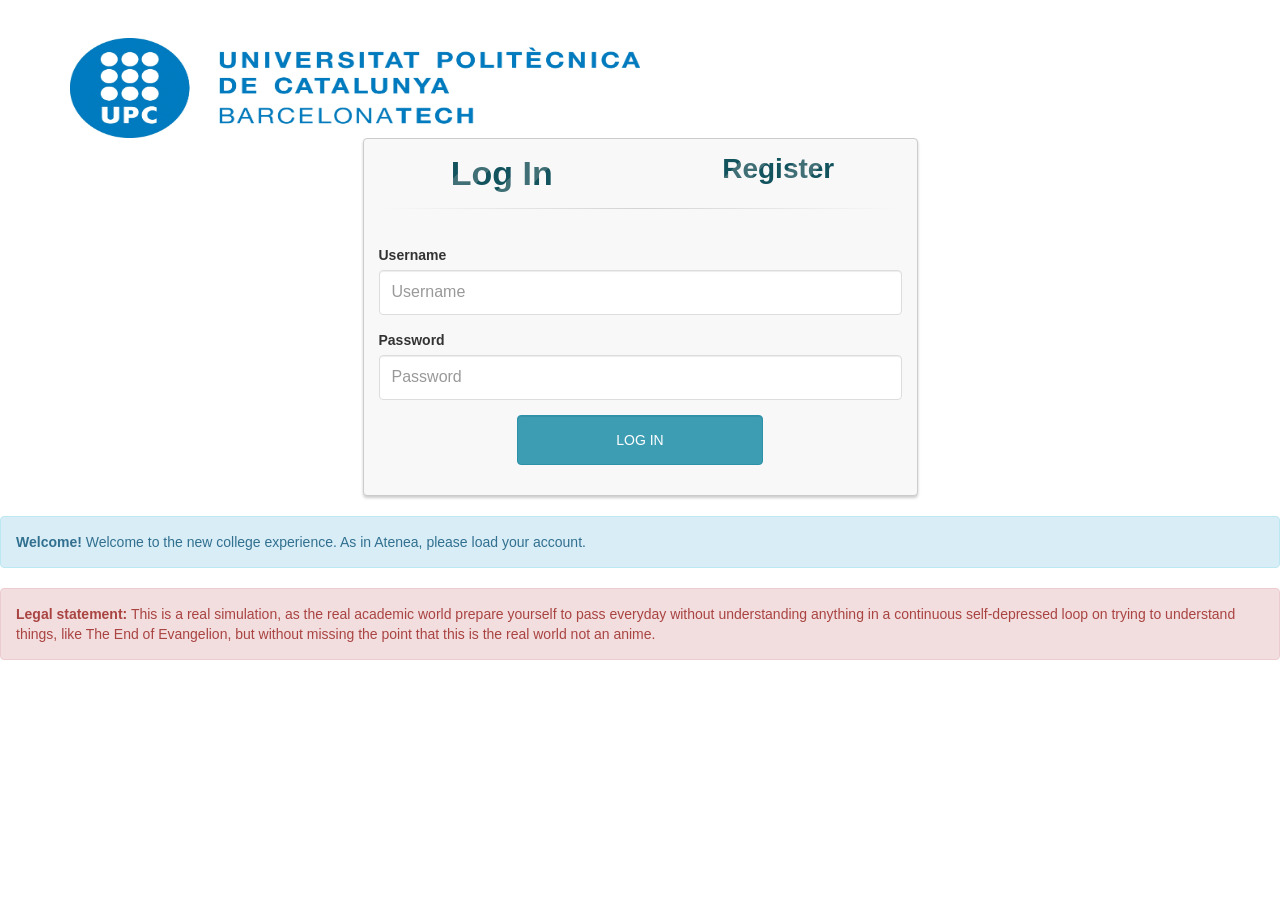
<file: public/loginbackup.html>
<!DOCTYPE html>
<html>
<head>

    <link href="//maxcdn.bootstrapcdn.com/bootstrap/3.3.0/css/bootstrap.min.css" rel="stylesheet" id="bootstrap-css">
    <script src="//maxcdn.bootstrapcdn.com/bootstrap/3.3.0/js/bootstrap.min.js"></script>
    <script src="//code.jquery.com/jquery-1.11.1.min.js"></script>

    <link rel="stylesheet" href="style.css">
    <title>UPC Rush, welcome to the best experience of your life.</title>

    <script>
    $(document).ready(function(){

      localStorage.clear();

      $(function() {
        $('#login-form-link').click(function(e) {
            $("#login-form").delay(100).fadeIn(100);
            $("#register-form").fadeOut(100);
            $('#register-form-link').removeClass('active');
            $(this).addClass('active');
            e.preventDefault();
        });
        $('#register-form-link').click(function(e) {
            $("#register-form").delay(100).fadeIn(100);
            $("#login-form").fadeOut(100);
            $('#login-form-link').removeClass('active');
            $(this).addClass('active');
            e.preventDefault();
        });
      });


      $(".btn-submit").click(function(){
        var auth = $(this).attr("id");
        var url = "http://localhost:8080/dsaApp/auth/" + auth;
        //var url = "http://192.168.1.41:8080/dsaApp/auth/" + auth;
        var CompleteCredentials = {};

        var selector = "." + auth + "-credential";
        $(selector).each(function(index, element){
          var name = $(element).attr("name");
          CompleteCredentials[name] = $(element).val();
        });

        $.ajax(url, {
          data : JSON.stringify(CompleteCredentials),
          contentType : 'application/json',
          type : 'POST',
          success: function(data){

            if(auth == "login"){
              localStorage.setItem("userId", data);
              $("#login-error").text("");
              window.location.replace("store/store.html");
            }
          },

          complete: function(jqXHR, textStatus)
          {
            if(auth === "signup")
            {
              if(jqXHR.status == 200)
              {
                $("#signup-error").text("");
                alert("Sign up successful!");
              }
              else if(jqXHR.status == 404)
                $("#signup-error").text("Error: Username already exists");
              else
                alert("Unexpected error.");
            }
            else if(auth === "login")
            {
              if(jqXHR.status == 404 || jqXHR.status == 409)
                $("#login-error").text("Error: Incorrect username or password");
              else if(jqXHR.status != 200)
                alert("Unexpected error.");
            }
          }
        });
      });
    });
  </script>

    <title>Form</title>

</head>
<body>

<div id="fullscreen_bg" class="fullscreen_bg"/>
<div id="regContainer" class="container">

    <img class="img-fluid" class="mx-auto d-block" style="width:50%" src="upc.jpeg" alt="upc" width="500" height="100">
    <div class="row">
        <div class="col-md-6 col-md-offset-3">
            <div class="panel panel-login">
                <div class="panel-heading">
                    <div class="row">
                        <div class="col-xs-6">
                            <a href="#" class="active" id="login-form-link">Log In</a>
                        </div>
                        <div class="col-xs-6">
                            <a href="#" id="register-form-link">Register</a>
                        </div>
                    </div>
                    <hr>
                </div>
                <div class="panel-body">
                    <div class="row">
                        <div class="col-lg-12">
                            <form id="login-form" action="#" method="post" role="form" style="display: block;">
                                <p id="login-error" style="color:red;"></p>
                                <div class="form-group">
                                    <label for="username_login">Username</label>
                                    <input type="text" name="username" id="username_login" tabindex="1" class="form-control login-credential" placeholder="Username" value="">
                                </div>
                                <div class="form-group">
                                    <label for="password_login">Password</label>
                                    <input type="password" name="password" id="password_login" tabindex="2" class="form-control login-credential" placeholder="Password">
                                </div>
                                <!-- <div class="form-group text-center">
                                  <input type="checkbox" tabindex="3" class="" name="remember" id="remember">
                                  <label for="remember"> Remember Me</label>
                                </div> -->
                                <div class="form-group">
                                    <div class="row">
                                        <div class="col-sm-6 col-sm-offset-3">
                                            <input id="login" name="login-submit" id="login-submit" tabindex="4" class="form-control btn btn-login btn-submit" value="Log In">
                                        </div>
                                    </div>
                                </div>
                            </form>
                            <form id="register-form" action="#" method="post" role="form" style="display: none;">
                                <p style="color:red;" id="signup-error"></p>
                                <div class="form-group">
                                    <label for="fullName">Full name</label>
                                    <input type="text" name="fullName" id="fullName" tabindex="1" class="form-control signup-credential" placeholder="Full name" value="">
                                </div>
                                <div class="form-group">
                                    <label for="username">Username</label>
                                    <input type="text" name="username" id="username" tabindex="2" class="form-control signup-credential" placeholder="Username" value="">
                                </div>
                                <div class="form-group">
                                    <label for="email">Email</label>
                                    <input type="email" name="email" id="email" tabindex="3" class="form-control signup-credential" placeholder="Email" value="">
                                </div>
                                <div class="form-group">
                                    <label for="password">Password</label>
                                    <input type="password" name="password" id="password" tabindex="4" class="form-control signup-credential" placeholder="Password">
                                </div>
                                <div class="form-group">
                                    <div class="row">
                                        <div class="col-sm-6 col-sm-offset-3">
                                            <input id="signup" name="register-submit" id="register-submit" tabindex="6" class="form-control btn btn-register btn-submit" value="Register Now">
                                        </div>
                                    </div>
                                </div>
                            </form>
                        </div>
                    </div>
                </div>
            </div>
        </div>
    </div>
</div>

<div class="alert alert-info">
    <strong>Welcome!</strong> Welcome to the new college experience. As in Atenea, please load your account.
</div>

<div class="alert alert-danger">
    <strong>Legal statement:</strong> This is a real simulation, as the real academic world prepare yourself to pass everyday without understanding anything
    in a continuous self-depressed loop on trying to understand things, like The End of Evangelion, but without missing the point that this is the real world
    not an anime.
</div>

</body>
</html>
</file>
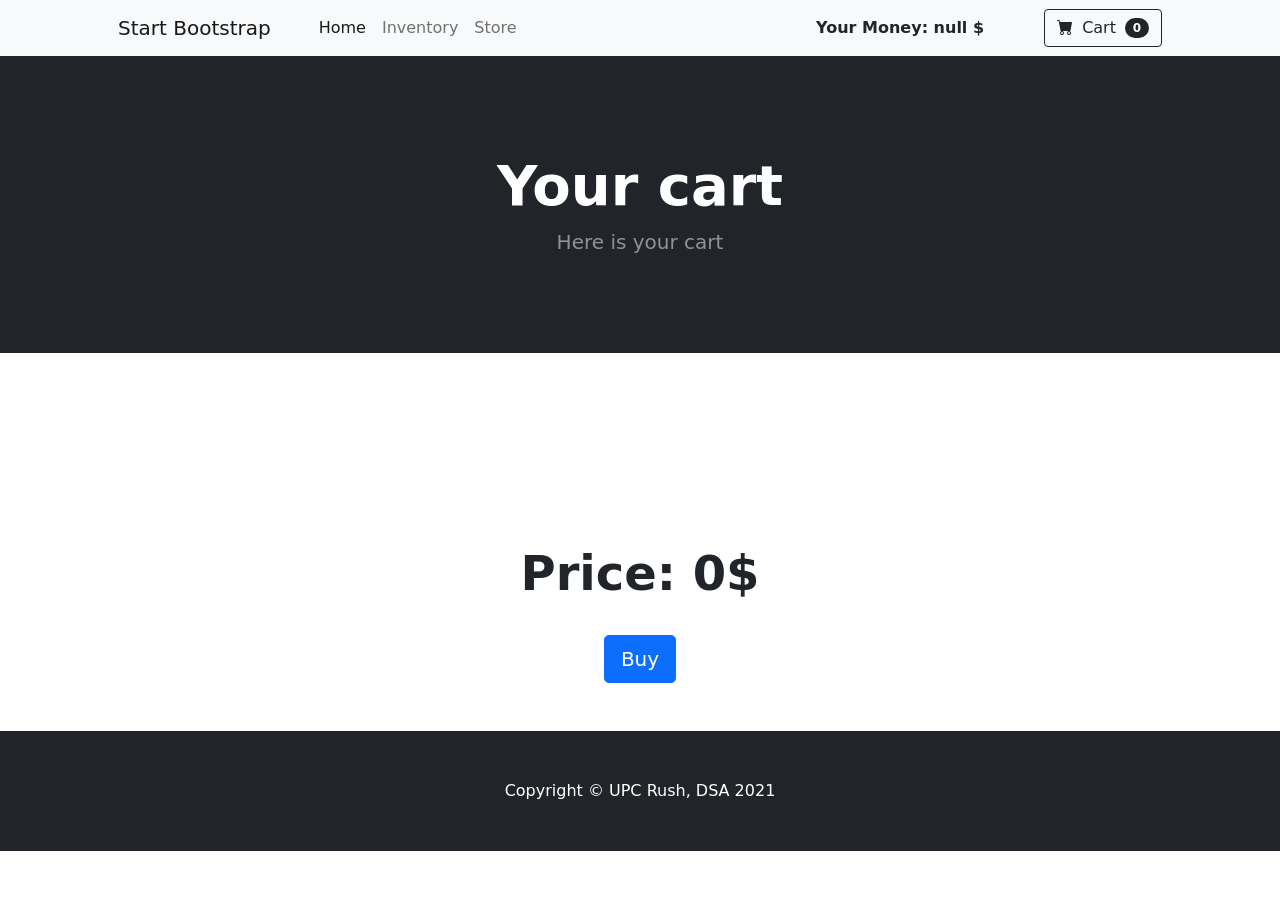
<file: public/store/cart.html>
<!DOCTYPE html>
<html lang="en" xmlns="http://www.w3.org/1999/html">
    <head>
        <meta charset="utf-8" />
        <meta name="viewport" content="width=device-width, initial-scale=1, shrink-to-fit=no" />
        <meta name="description" content="" />
        <meta name="author" content="" />
        <title>UPC Rush Web App</title>
        <!-- Favicon-->
        <link rel="icon" type="image/x-icon" href="assets/favicon.ico" />
        <!-- Bootstrap icons-->
        <link href="https://cdn.jsdelivr.net/npm/bootstrap-icons@1.5.0/font/bootstrap-icons.css" rel="stylesheet" />
        <!-- Core theme CSS (includes Bootstrap)-->
        <link href="css/styles.css" rel="stylesheet" />

        <script src="https://ajax.googleapis.com/ajax/libs/jquery/3.5.1/jquery.min.js"></script>

        <script>

            function loadItems(arr, html)
            {
                var totalPrice = 0;

                $.each(arr, function(indexInArray, value){

                    if(value != null){
                        $("#list-objects").append(html);

                        $(".object-item:last-of-type .object-image").attr("src", value.imageURL);
                        $(".object-item:last-of-type .object-name").text(value.name);
                        $(".object-item:last-of-type .object-price").text(value.price + "$");
                        $(".object-item:last-of-type .remove-btn").attr("objectId", value.id);
                        $(".object-item:last-of-type .remove-btn").attr("index", indexInArray);
                        $(".object-item:last-of-type .quantity").text(value.quantity);
                        totalPrice += value.price * value.quantity;
                    }
                });

                $(".total-price").text("Price: " + totalPrice + "$");

            }

            $(document).ready(function(){

                var list_item;
                $.ajax({url: "cart-item.html",
                    async: false,
                    success: function(code){
                        list_item=code;
                    }});

                var userId = localStorage.getItem('userId');
                var objects = [];
                if(localStorage.getItem("objects") != null)
                    objects = JSON.parse(localStorage.getItem("objects"));
                $(".money").text("Your Money: " + localStorage.getItem("money") + " $");

                $(".rounded-pill").text(objects.length);

                loadItems(objects, list_item);


                $(".remove-btn").click(function(){

                    var index = $(this).attr("index");
                    objects.splice(index);
                    localStorage.setItem("objects", JSON.stringify(objects));

                    location.reload();

                });

                $(".buy-btn").click(function(){

                    var arr = [];

                    $.each(objects, function(indexInArray, value){
                        var GameObject = {id: value.id, quantity: value.quantity};
                        arr[arr.length] = GameObject;
                    });

                    $.ajax({
                        type: 'POST',
                        url: "http://localhost:8080/dsaApp/object/buy/" + userId,
                        data: JSON.stringify(arr),
                        contentType: 'application/json',
                        success: function(data){

                            alert("Purchase completed!");
                            localStorage.removeItem("objects");
                            console.log(data);
                            localStorage.setItem("money", data);
                            window.location = "store.html";

                        },
                        complete: function(jqXHR, textStatus){

                            if(jqXHR.status == 409)
                                alert("You have not enough money");
                            else if(jqXHR.status == 404 || jqXHR.status == 405 || jqXHR.status != 201)
                                alert("Unexpected error");

                        }
                    });

                });


            });

        </script>

    </head>
    <body>
        <!-- Navigation-->
        <nav class="navbar navbar-expand-lg navbar-light bg-light">
            <div class="container px-4 px-lg-5">
                <a class="navbar-brand" href="#!">Start Bootstrap</a>
                <button class="navbar-toggler" type="button" data-bs-toggle="collapse" data-bs-target="#navbarSupportedContent" aria-controls="navbarSupportedContent" aria-expanded="false" aria-label="Toggle navigation"><span class="navbar-toggler-icon"></span></button>
                <div class="collapse navbar-collapse" id="navbarSupportedContent">
                    <ul class="navbar-nav me-auto mb-2 mb-lg-0 ms-lg-4">
                        <li class="nav-item"><a class="nav-link active" aria-current="page" href="../home.html">Home</a></li>
                        <li class="nav-item"><a class="nav-link" href="inventory.html">Inventory</a></li>
                        <li class="nav-item"><a class="nav-link" href="store.html">Store</a></li>
                    </ul>

                    <b style="margin: auto 30px;"><p style="margin: auto 30px;" class="money">Your money: 0</p></b>
                    <button onclick="window.location = 'cart.html';" class="btn btn-outline-dark cart-btn">
                        <i class="bi-cart-fill me-1"></i>
                        Cart
                        <span class="badge bg-dark text-white ms-1 rounded-pill">0</span>
                    </button>

                </div>
            </div>
        </nav>
        <!-- Header-->
        <header class="bg-dark py-5">
            <div class="container px-4 px-lg-5 my-5">
                <div class="text-center text-white">
                    <h1 class="display-4 fw-bolder">Your cart</h1>
                    <p class="lead fw-normal text-white-50 mb-0">Here is your cart</p>
                </div>
            </div>
        </header>
        <!-- Section-->
        <section class="py-5">
            <div class="container px-4 px-lg-5 mt-5">
                <div id="list-objects" class="row gx-4 gx-lg-5 row-cols-2 row-cols-md-3 row-cols-xl-4 justify-content-center">

                </div>
            </div>
        </section>
        <div class="container-fluid py-5">
            <center>
                <h1 class="display-5 fw-bold total-price">0</h1>
                <br>
                <button class="btn btn-primary btn-lg buy-btn" type="button">Buy</button>
            </center>
        </div>
        <!-- Footer-->
        <footer class="py-5 bg-dark">
            <div class="container"><p class="m-0 text-center text-white">Copyright &copy; UPC Rush, DSA 2021</p></div>
        </footer>
        <!-- Bootstrap core JS-->
        <script src="https://cdn.jsdelivr.net/npm/bootstrap@5.0.1/dist/js/bootstrap.bundle.min.js"></script>
        <!-- Core theme JS-->
        <script src="js/scripts.js"></script>
    </body>
</html>
</file>
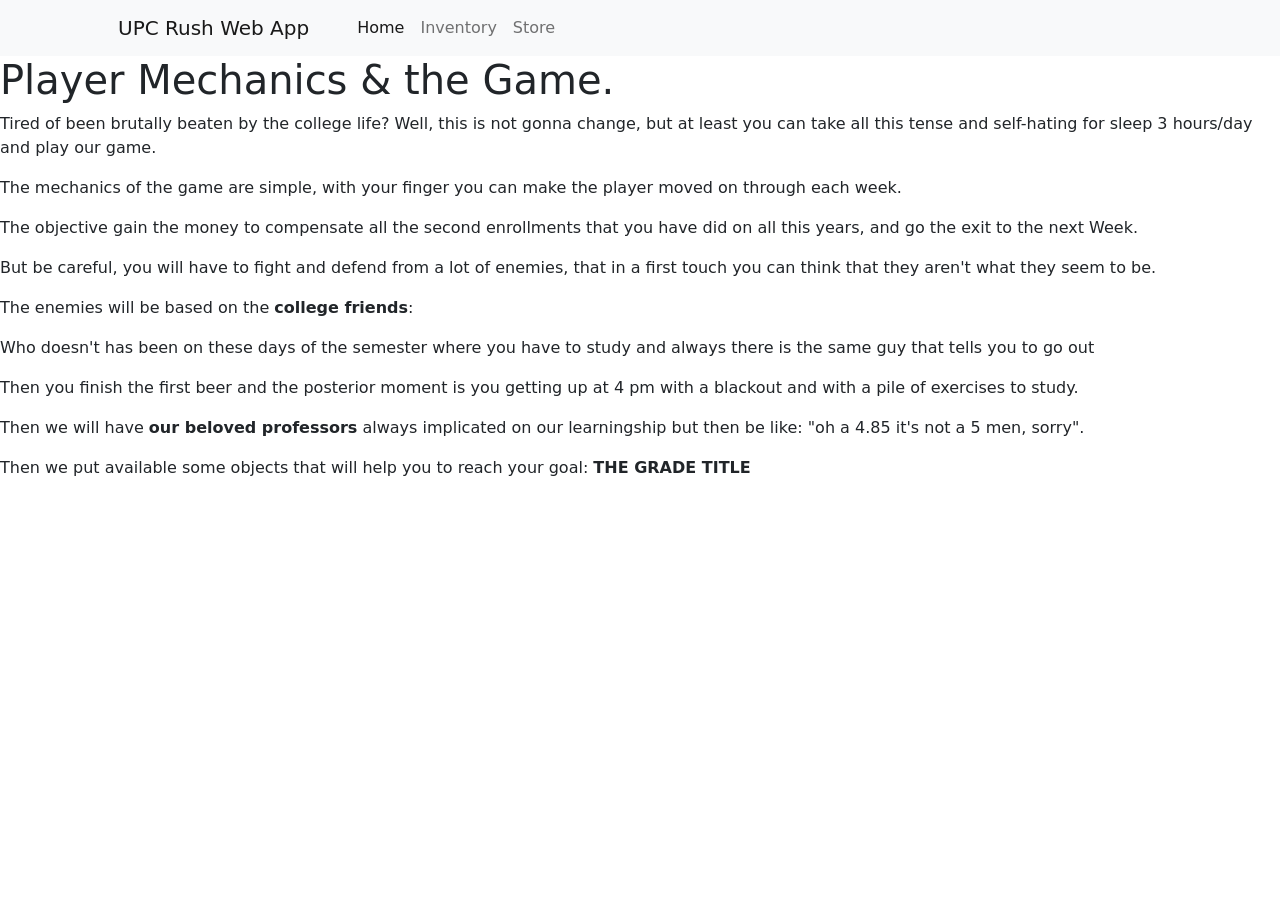
<file: public/store/comosejuega.html>
<!DOCTYPE html>
<html lang="en">
<head>
    <meta charset="UTF-8">
    <title>How to play</title>
    <meta charset="utf-8" />
    <meta name="viewport" content="width=device-width, initial-scale=1, shrink-to-fit=no" />
    <meta name="description" content="" />
    <meta name="author" content="" />

    <!-- Favicon-->
    <link rel="icon" type="image/x-icon" href="assets/favicon.ico" />
    <!-- Bootstrap icons-->
    <link href="https://cdn.jsdelivr.net/npm/bootstrap-icons@1.5.0/font/bootstrap-icons.css" rel="stylesheet"/>
    <!-- Core theme CSS (includes Bootstrap)-->
    <link href="css/styles.css" rel="stylesheet" />

    <script src="https://ajax.googleapis.com/ajax/libs/jquery/3.5.1/jquery.min.js"></script>
</head>
<body>
<div id="fullscreen_bg" class="fullscreen_bg"/>
<!-- Navigation-->
<nav class="navbar navbar-expand-lg navbar-light bg-light">
    <div class="container px-4 px-lg-5">
        <a class="navbar-brand" href="comosejuega.html">UPC Rush Web App</a>
        <button class="navbar-toggler" type="button" data-bs-toggle="collapse" data-bs-target="#navbarSupportedContent" aria-controls="navbarSupportedContent" aria-expanded="false" aria-label="Toggle navigation"><span class="navbar-toggler-icon"></span></button>
        <div class="collapse navbar-collapse" id="navbarSupportedContent">
            <ul class="navbar-nav me-auto mb-2 mb-lg-0 ms-lg-4">
                <li class="nav-item"><a class="nav-link active" aria-current="page" href="../home.html">Home</a></li>
                <li class="nav-item"><a class="nav-link" href="inventory.html">Inventory</a></li>
                <li class="nav-item"><a class="nav-link" href="store.html">Store</a></li>
            </ul>
        </div>
    </div>
</nav>
        <h1>Player Mechanics & the Game.</h1>

        <p>Tired of been brutally beaten by the college life? Well, this is not gonna change, but at least you can take all this
        tense and self-hating for sleep 3 hours/day and play our game.</p>

        <p>The mechanics of the game are simple, with your finger you can make the player moved on through each week. </p>
        <p>The objective gain the money to compensate all the second enrollments that you have did on all this years, and
            go the exit to the next Week.</p>

        <p>But be careful, you will have to fight and defend from a lot of enemies, that in a first touch you can think that
        they aren't what they seem to be.</p>



        <p>The enemies will be based on the <strong>college friends</strong>:</p>
        <p>Who doesn't has been on these days of the semester where you have to study and always there is the same guy that tells you to go out</p>
        <p>Then you finish the first beer and the posterior moment is you getting up at 4 pm with a blackout and with a pile of exercises to study.</p>


        <p>Then we will have <strong>our beloved professors</strong> always implicated on our learningship but then be like: "oh a 4.85 it's not a 5 men, sorry".</p>

        <p>Then we put available some objects that will help you to reach your goal: <strong>THE GRADE TITLE</strong></p>
</body>
</html>
</file>
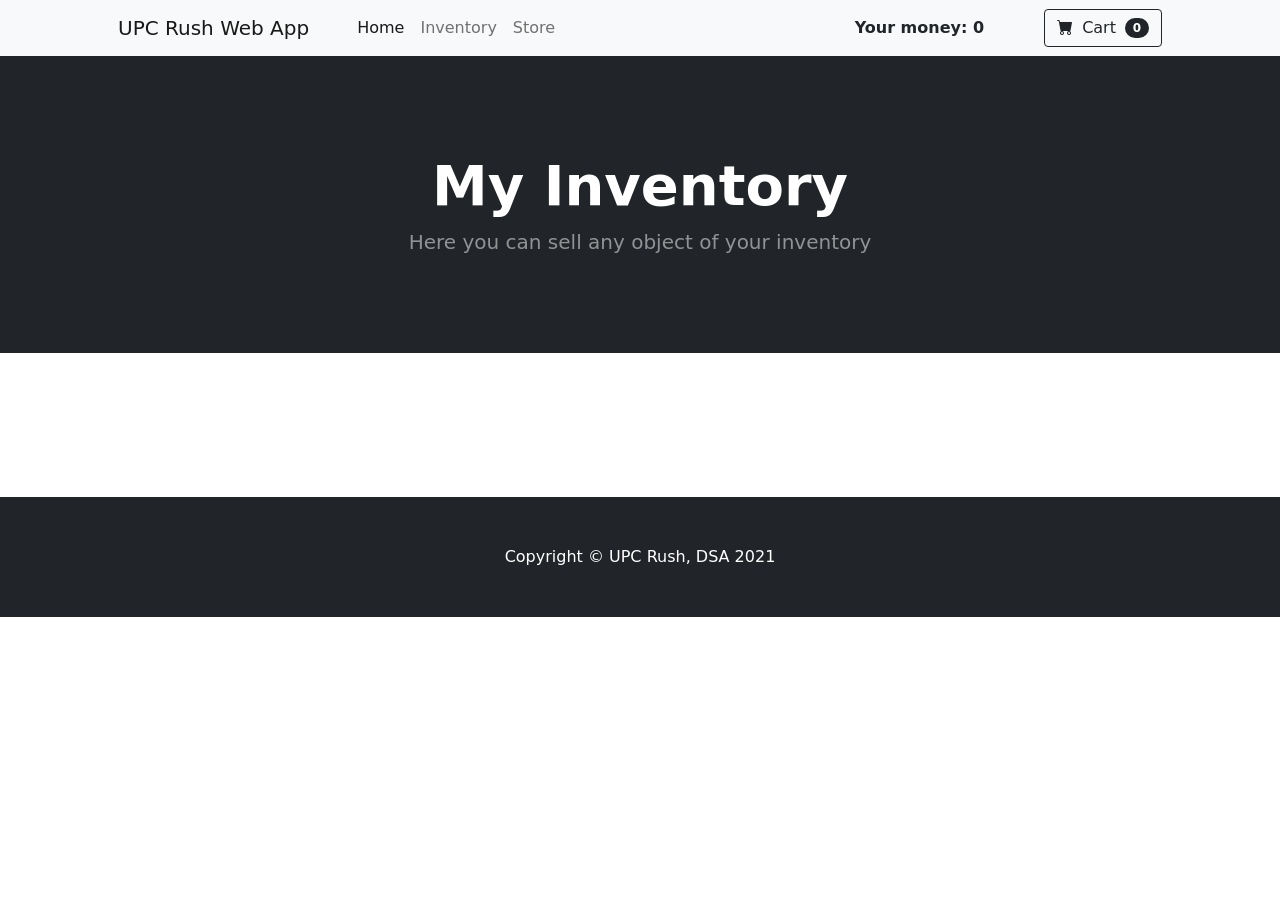
<file: public/store/inventory.html>
<!DOCTYPE html>
<html lang="en" xmlns="http://www.w3.org/1999/html">
    <head>
        <meta charset="utf-8" />
        <meta name="viewport" content="width=device-width, initial-scale=1, shrink-to-fit=no" />
        <meta name="description" content="" />
        <meta name="author" content="" />
        <title>UPC Rush Web App</title>
        <!-- Favicon-->
        <link rel="icon" type="image/x-icon" href="assets/favicon.ico" />
        <!-- Bootstrap icons-->
        <link href="https://cdn.jsdelivr.net/npm/bootstrap-icons@1.5.0/font/bootstrap-icons.css" rel="stylesheet" />
        <!-- Core theme CSS (includes Bootstrap)-->
        <link href="css/styles.css" rel="stylesheet" />

        <script src="https://ajax.googleapis.com/ajax/libs/jquery/3.5.1/jquery.min.js"></script>

        <script>



            $(document).ready(function(){

                var userId = localStorage.getItem('userId');
                if(localStorage.getItem("money") == null)
                    $.get("http://localhost:8080/dsaApp/user/money/" + userId,
                    function(data){

                        localStorage.setItem("money", data);
                        $(".money").text("Your Money: " + data + " $");

                    });
                else
                    $(".money").text("Your Money: " + localStorage.getItem("money") + " $");

                var list_item;
                $.ajax({url: "list-item.html",
                    async: false,
                    success: function(code){
                        list_item=code;
                    }});

                var objects = [];
                console.log(localStorage.getItem("objects"));
                if(localStorage.getItem("objects") != null && localStorage.getItem("objects") != "")
                    objects = JSON.parse(localStorage.getItem("objects"));

                $(".rounded-pill").text(objects.length);

                $.ajax({
                    type: "GET",
                    url: "http://localhost:8080/dsaApp/object/get/" + userId,
                    dataType: "json",
                    success: function(data){

                        $.each(data, function(indexInArray, value){

                            if(value != null){
                                var name = value.name;
                                var price = parseInt(value.price / 2);
                                var imageURL = value.imageURL;
                                var objectId = value.id;

                                $("#list-objects").append(list_item);

                                $(".object-item:last-of-type .object-image").attr("src", imageURL);
                                $(".object-item:last-of-type .object-name").text(name);
                                $(".object-item:last-of-type .object-price").text("Sell " + price + "$");
                                $(".object-item:last-of-type .object-price").attr("price", price);
                                $(".object-item:last-of-type .add-to-cart-btn").attr("objectId", objectId);
                                $(".object-item:last-of-type .quantity").text(value.quantity);
                                $(".object-item:last-of-type .quantity").attr("max-quantity", value.quantity);
                            }

                        });

                        $(".add-to-cart-btn").text("Sell");

                        $(".plusBtn").click(function(){

                            var i = parseInt($(this).siblings("div").text(), 10);
                            i++;
                            var max_quantity = parseInt($(this).siblings(".quantity").attr("max-quantity"));
                            if(i <= max_quantity)
                                $(this).siblings("div").text(i);

                        });

                        $(".minusBtn").click(function(){

                            var i = parseInt($(this).siblings("div").text(), 10);
                            i--;
                            if(i > 0)
                                $(this).siblings("div").text(i);

                        });

                        $(".add-to-cart-btn").click(function(){
                            var price = parseInt($(this).parent().parent().siblings(".card-body").children().children(".object-price").attr("price"));
                            console.log($(this).parent().parent().siblings(".card-body").children().children(".object-price").text());
                            var quantity = parseInt($(this).parent().siblings("center").children().children(".quantity").text());
                            var objectId = parseInt($(this).attr("objectId"));

                            var GameObject = {id: objectId, quantity: quantity};

                            $.ajax({
                                type: 'POST',
                                url: "http://localhost:8080/dsaApp/object/sell/" + userId,
                                data: JSON.stringify(GameObject),
                                contentType: 'application/json',
                                success: function(data){

                                    alert("Sale completed! You have earned " + price * quantity + " $");
                                    localStorage.setItem("money", data);
                                    location.reload();

                                },
                                complete: function(jqXHR, textStatus){

                                    if(jqXHR.status == 409)
                                        alert("Error: you are trying to sell more objects than what you have");
                                    else if(jqXHR.status == 404 || jqXHR.status == 405 || jqXHR.status != 201)
                                        alert("Unexpected error");

                                }
                            });

                        });

                    }
                });

            });

        </script>

    </head>
    <body>
        <!-- Navigation-->
        <nav class="navbar navbar-expand-lg navbar-light bg-light">
            <div class="container px-4 px-lg-5">
                <a class="navbar-brand" href="comosejuega.html">UPC Rush Web App</a>
                <button class="navbar-toggler" type="button" data-bs-toggle="collapse" data-bs-target="#navbarSupportedContent" aria-controls="navbarSupportedContent" aria-expanded="false" aria-label="Toggle navigation"><span class="navbar-toggler-icon"></span></button>
                <div class="collapse navbar-collapse" id="navbarSupportedContent">
                    <ul class="navbar-nav me-auto mb-2 mb-lg-0 ms-lg-4">
                        <li class="nav-item"><a class="nav-link active" aria-current="page" href="../home.html">Home</a></li>
                        <li class="nav-item"><a class="nav-link" href="inventory.html">Inventory</a></li>
                        <li class="nav-item"><a class="nav-link" href="store.html">Store</a></li>
                    </ul>

                    <b style="margin: auto 30px;"><p style="margin: auto 30px;" class="money">Your money: 0</p></b>
                    <button onclick="window.location = 'cart.html';" class="btn btn-outline-dark cart-btn">
                        <i class="bi-cart-fill me-1"></i>
                        Cart
                        <span class="badge bg-dark text-white ms-1 rounded-pill">0</span>
                    </button>
                </div>
            </div>
        </nav>
        <!-- Header-->
        <header class="bg-dark py-5">
            <div class="container px-4 px-lg-5 my-5">
                <div class="text-center text-white">
                    <h1 class="display-4 fw-bolder">My Inventory</h1>
                    <p class="lead fw-normal text-white-50 mb-0">Here you can sell any object of your inventory</p>
                </div>
            </div>
        </header>
        <!-- Section-->
        <section class="py-5">
            <div class="container px-4 px-lg-5 mt-5">
                <div id="list-objects" class="row gx-4 gx-lg-5 row-cols-2 row-cols-md-3 row-cols-xl-4 justify-content-center">

                </div>
            </div>
        </section>
        <!-- Footer-->
        <footer class="py-5 bg-dark">
            <div class="container"><p class="m-0 text-center text-white">Copyright &copy; UPC Rush, DSA 2021</p></div>
        </footer>
        <!-- Bootstrap core JS-->
        <script src="https://cdn.jsdelivr.net/npm/bootstrap@5.0.1/dist/js/bootstrap.bundle.min.js"></script>
        <!-- Core theme JS-->
        <script src="js/scripts.js"></script>
    </body>
</html>
</file>
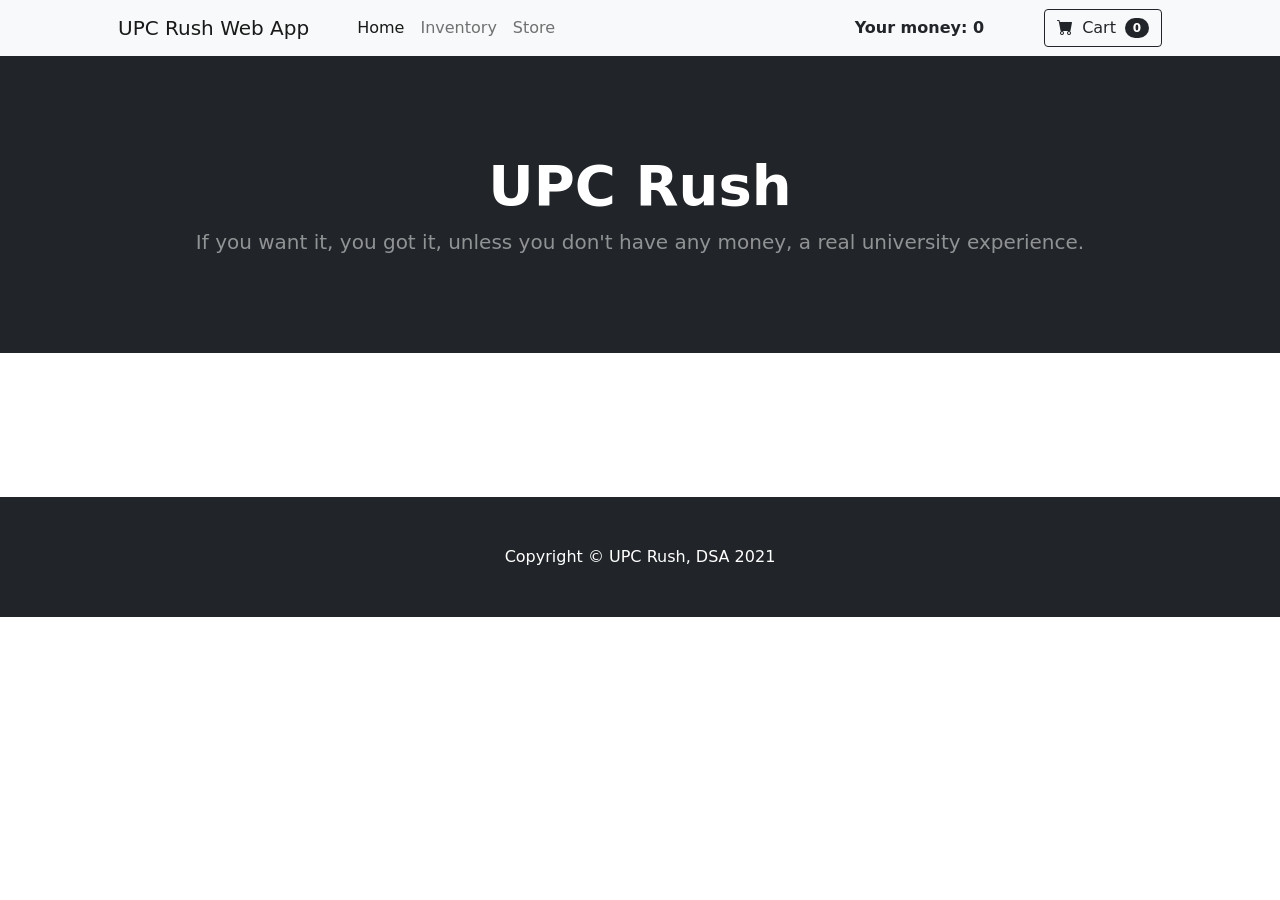
<file: public/store/store.html>
<!DOCTYPE html>
<html lang="en" xmlns="http://www.w3.org/1999/html">
    <head>
        <meta charset="utf-8" />
        <meta name="viewport" content="width=device-width, initial-scale=1, shrink-to-fit=no" />
        <meta name="description" content="" />
        <meta name="author" content="" />
        <title>UPC Rush Web App</title>
        <!-- Favicon-->
        <link rel="icon" type="image/x-icon" href="assets/favicon.ico" />
        <!-- Bootstrap icons-->
        <link href="https://cdn.jsdelivr.net/npm/bootstrap-icons@1.5.0/font/bootstrap-icons.css" rel="stylesheet" />
        <!-- Core theme CSS (includes Bootstrap)-->
        <link href="css/styles.css" rel="stylesheet" />

        <script src="https://ajax.googleapis.com/ajax/libs/jquery/3.5.1/jquery.min.js"></script>




        <script>



            $(document).ready(function(){

                var userId = localStorage.getItem('userId');
                $.get("http://localhost:8080/dsaApp/user/money/" + userId,
                function(data){

                    localStorage.setItem("money", data);
                    $(".money").text("Your Money: " + data + " $");

                });

                var list_item;
                $.get("list-item.html", function(code){list_item=code;});
                var objects = [];
                console.log(localStorage.getItem("objects"));
                if(localStorage.getItem("objects") != null && localStorage.getItem("objects") != "")
                    objects = JSON.parse(localStorage.getItem("objects"));

                $(".rounded-pill").text(objects.length);

                $.ajax({
                    type: "GET",
                    url: "http://localhost:8080/dsaApp/object/store",
                    dataType: "json",
                    success: function(data){

                        $.each(data, function(indexInArray, value){

                            if(value != null){
                                var name = value.name;
                                var price = value.price;
                                var imageURL = value.imageURL;
                                var objectId = value.id;

                                $("#list-objects").append(list_item);

                                $(".object-item:last-of-type .object-image").attr("src", imageURL);
                                $(".object-item:last-of-type .object-name").text(name);
                                $(".object-item:last-of-type .object-price").text(price + "$");
                                $(".object-item:last-of-type .add-to-cart-btn").attr("objectId", objectId);
                            }

                        });

                        $(".plusBtn").click(function(){

                            var i = parseInt($(this).siblings("div").text(), 10);
                            i++;
                            if(i < 11)
                                $(this).siblings("div").text(i);

                        });

                        $(".minusBtn").click(function(){

                            var i = parseInt($(this).siblings("div").text(), 10);
                            i--;
                            if(i > 0)
                                $(this).siblings("div").text(i);

                        });

                        $(".add-to-cart-btn").click(function(){
                            var objectId = parseInt($(this).attr("objectId"), 10);
                            var quantity = parseInt($(this).parent().siblings("center").children().children(".quantity").text(), 10);
                            var name = $(this).parent().parent().siblings(".card-body").children().children(".object-name").text();
                            var imageURL = $(this).parent().parent().siblings(".object-image").attr("src");
                            var price = parseInt($(this).parent().parent().siblings(".card-body").children().children(".object-price").text());
                            var GameObject = {id: objectId, quantity: quantity, name: name, imageURL: imageURL, price: price};
                            objects[objects.length] = GameObject;
                            localStorage.setItem("objects", JSON.stringify(objects));

                            $(".rounded-pill").text(objects.length);

                            alert("Object added to the cart");

                        });

                    }
                });

            });

        </script>

    </head>
    <body>
    <div id="fullscreen_bg" class="fullscreen_bg"/>
        <!-- Navigation-->
        <nav class="navbar navbar-expand-lg navbar-light bg-light">
            <div class="container px-4 px-lg-5">
                <a class="navbar-brand" href="comosejuega.html">UPC Rush Web App</a>
                <button class="navbar-toggler" type="button" data-bs-toggle="collapse" data-bs-target="#navbarSupportedContent" aria-controls="navbarSupportedContent" aria-expanded="false" aria-label="Toggle navigation"><span class="navbar-toggler-icon"></span></button>
                <div class="collapse navbar-collapse" id="navbarSupportedContent">
                    <ul class="navbar-nav me-auto mb-2 mb-lg-0 ms-lg-4">
                        <li class="nav-item"><a class="nav-link active" aria-current="page" href="../home.html">Home</a></li>
                        <li class="nav-item"><a class="nav-link" href="inventory.html">Inventory</a></li>
                        <li class="nav-item"><a class="nav-link" href="store.html">Store</a></li>
                    </ul>

                        <b style="margin: auto 30px;"><p style="margin: auto 30px;" class="money">Your money: 0</p></b>
                        <button onclick="window.location = 'cart.html';" class="btn btn-outline-dark cart-btn">
                            <i class="bi-cart-fill me-1"></i>
                            Cart
                            <span class="badge bg-dark text-white ms-1 rounded-pill">0</span>
                        </button>

                </div>
            </div>
        </nav>
        <!-- Header-->
        <header class="bg-dark py-5">
            <div class="container px-4 px-lg-5 my-5">
                <div class="text-center text-white">
                    <h1 class="display-4 fw-bolder">UPC Rush</h1>
                    <p class="lead fw-normal text-white-50 mb-0">If you want it, you got it, unless you don't have any money, a real university experience.</p>
                </div>
            </div>
        </header>
        <!-- Section-->
        <section class="py-5">
            <div class="container px-4 px-lg-5 mt-5">
                <div id="list-objects" class="row gx-4 gx-lg-5 row-cols-2 row-cols-md-3 row-cols-xl-4 justify-content-center">

                </div>
            </div>
        </section>
        <!-- Footer-->
        <footer class="py-5 bg-dark">
            <div class="container"><p class="m-0 text-center text-white">Copyright &copy; UPC Rush, DSA 2021</p></div>
        </footer>


    <!-- Bootstrap core JS-->
        <script src="https://cdn.jsdelivr.net/npm/bootstrap@5.0.1/dist/js/bootstrap.bundle.min.js"></script>
        <!-- Core theme JS-->
        <script src="js/scripts.js"></script>


    </body>
</html>
</file>
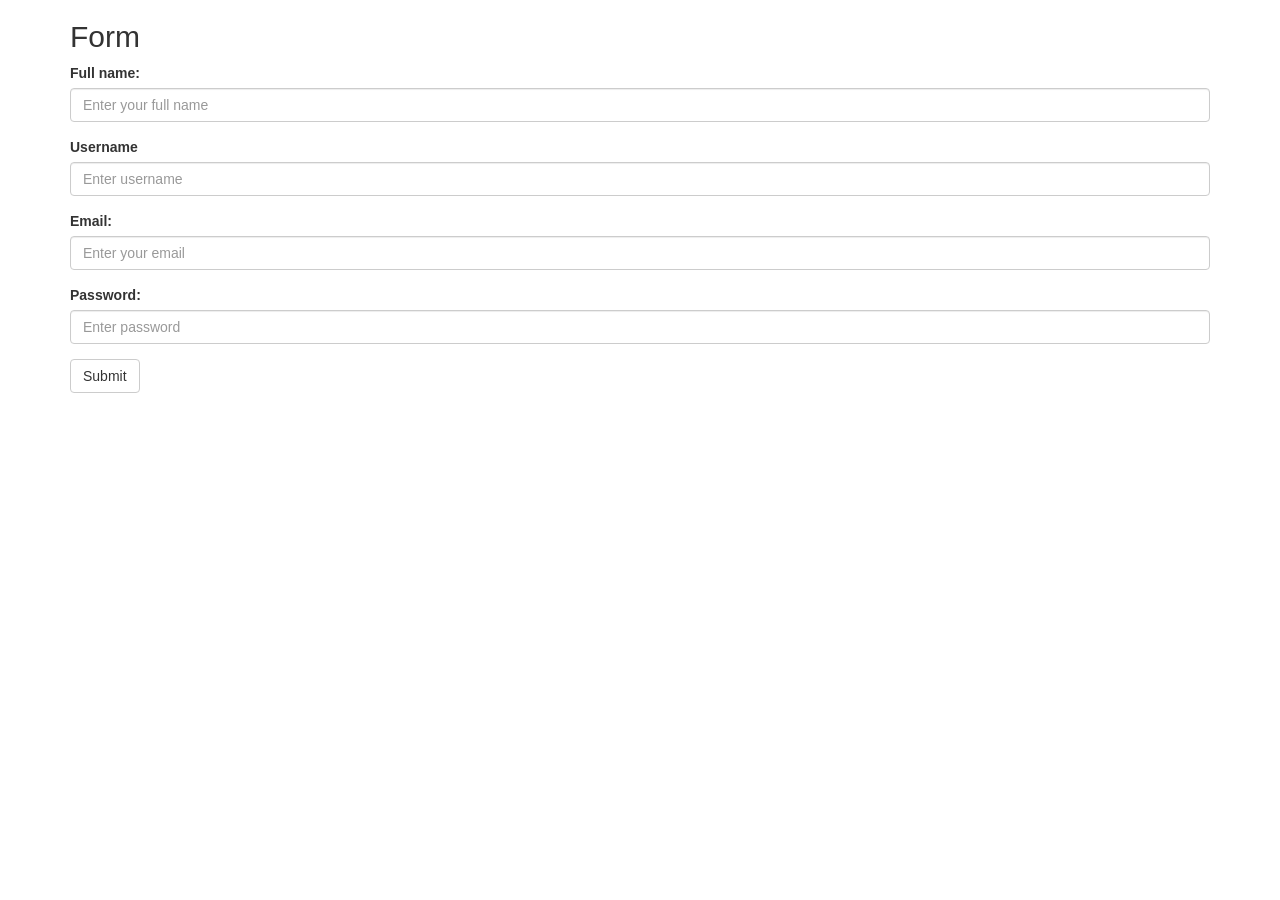
<file: src/main/java/edu/upc/dsa/Form.html>
<!DOCTYPE html>
<html>
<head>
  <!-- Latest compiled and minified CSS -->
  <link rel="stylesheet" href="https://maxcdn.bootstrapcdn.com/bootstrap/3.4.1/css/bootstrap.min.css">

  <!-- jQuery library -->
  <script src="https://ajax.googleapis.com/ajax/libs/jquery/3.5.1/jquery.min.js"></script>

  <!-- Latest compiled JavaScript -->
  <script src="https://maxcdn.bootstrapcdn.com/bootstrap/3.4.1/js/bootstrap.min.js"></script>
  <title>Form</title>

  <script>
    $(document).ready(function(){
      $("form").on("submit", function(){
        var type = $(this).attr("method");
        var url = "http://localhost:8080/dsaApp/auth/signup";
        var CompleteCredentials = {};

        $("[name]").each(function(index, element){
          var name = $(element).attr("name");
          CompleteCredentials[name] = $(element).val();
        });
          console.log("Before: ");
          console.log(CompleteCredentials);

        $.post(url, CompleteCredentials, function(data, status){
          console.log("After: ");
          console.log(CompleteCredentials);
        });
      });
    });
  </script>

</head>
<body>

  <div class="container">
    <h2>Form</h2>
    <form method="post">
      <div class="form-group">
        <label for="fullName">Full name:</label>
        <input type="text" class="form-control" id="fullName" placeholder="Enter your full name" name="fullName">
      </div>
      <div class="form-group">
        <label for="username">Username</label>
        <input type="text" class="form-control" id="username" placeholder="Enter username" name="username">
      </div>
      <div class="form-group">
        <label for="email">Email:</label>
        <input type="email" class="form-control" id="email" placeholder="Enter your email" name="email">
      </div>
      <div class="form-group">
        <label for="password">Password:</label>
        <input type="password" class="form-control" id="password" placeholder="Enter password" name="password">
      </div>

      <button type="submit" class="btn btn-default">Submit</button>

    </form>
  </div>

</body>
</html>
</file>
<file: public/style.css>
#regContainer{
    margin-top: 3%;
}

.panel-login {
    border-color: #ccc;
     background-color: #f9f8f8;
    -webkit-box-shadow: 0px 2px 3px 0px rgba(0,0,0,0.2);
    -moz-box-shadow: 0px 2px 3px 0px rgba(0,0,0,0.2);
    box-shadow: 0px 2px 3px 0px rgba(0,0,0,0.2);
}
.panel-login>.panel-heading {
    text-align:center;
}
.panel-login>.panel-heading a{
    text-decoration: none;
    font-weight: bold;
    font-size: 28px;
    -webkit-transition: all 0.1s linear;
    -moz-transition: all 0.1s linear;
    transition: all 0.1s linear;
}
.panel-login>.panel-heading a.active{
    font-size: 34px;
}
.panel-login>.panel-heading hr{
    margin-top: 10px;
    margin-bottom: 0px;
    clear: both;
    border: 0;
    height: 1px;
    background-image: -webkit-linear-gradient(left,rgba(0, 0, 0, 0),rgba(0, 0, 0, 0.15),rgba(0, 0, 0, 0));
    background-image: -moz-linear-gradient(left,rgba(0,0,0,0),rgba(0,0,0,0.15),rgba(0,0,0,0));
    background-image: -ms-linear-gradient(left,rgba(0,0,0,0),rgba(0,0,0,0.15),rgba(0,0,0,0));
    background-image: -o-linear-gradient(left,rgba(0,0,0,0),rgba(0,0,0,0.15),rgba(0,0,0,0));
}
.panel-login input[type="text"],.panel-login input[type="email"],.panel-login input[type="password"] {
    height: 45px;
    border: 1px solid #ddd;
    font-size: 16px;
    -webkit-transition: all 0.1s linear;
    -moz-transition: all 0.1s linear;
    transition: all 0.1s linear;
}
.panel-login input:hover,
.panel-login input:focus {
    outline:none;
    -webkit-box-shadow: none;
    -moz-box-shadow: none;
    box-shadow: none;
    border-color: #ccc;
}
.btn-login {
    background-color:#3D9DB3;
    outline: none;
    color: #fff;
    font-size: 14px;
    height: auto;
    font-weight: normal;
    padding: 14px 0;
    text-transform: uppercase;
    border-color: #2d92a9;
}
.btn-login:hover,
.btn-login:focus {
    color: #fff;
    background-color: #198da8;
    border-color: #53A3CD;
}
.btn-register {
    background-color: #17ae47;
    outline: none;
    color: #fff;
    font-size: 14px;
    height: auto;
    font-weight: normal;
    padding: 14px 0;
    text-transform: uppercase;
    border-color: #1CB94A;
}
.btn-register:hover,
.btn-register:focus {
    color: #fff;
    background-color: #1CA347;
    border-color: #1CA347;
}

.fullscreen_bg {
    position: fixed;
    top: 0;
    right: 0;
    bottom: 0;
    left: 0;
    background-size: cover;
    background-position: 50% 50%;
    background-image: url('https://wallpaperscraft.com/image/apple_brand_imac_desk_keyboard_79998_1680x1050.jpg');
    background-repeat:repeat;
  }

.panel-heading a{
    font-size: 48px;
    color: rgb(6, 106, 117);
    padding: 2px 0 10px 0;
    font-family: 'FranchiseRegular','Arial Narrow',Arial,sans-serif;
    font-weight: bold;
    text-align: center;
    padding-bottom: 30px;
}

.panel-heading a{
    background: -webkit-repeating-linear-gradient(-45deg,
    rgb(18, 83, 93) ,
    rgb(18, 83, 93) 20px,
    rgb(64, 111, 118) 20px,
    rgb(64, 111, 118) 40px,
    rgb(18, 83, 93) 40px);
    -webkit-text-fill-color: transparent;
    -webkit-background-clip: text;
}
</file>
